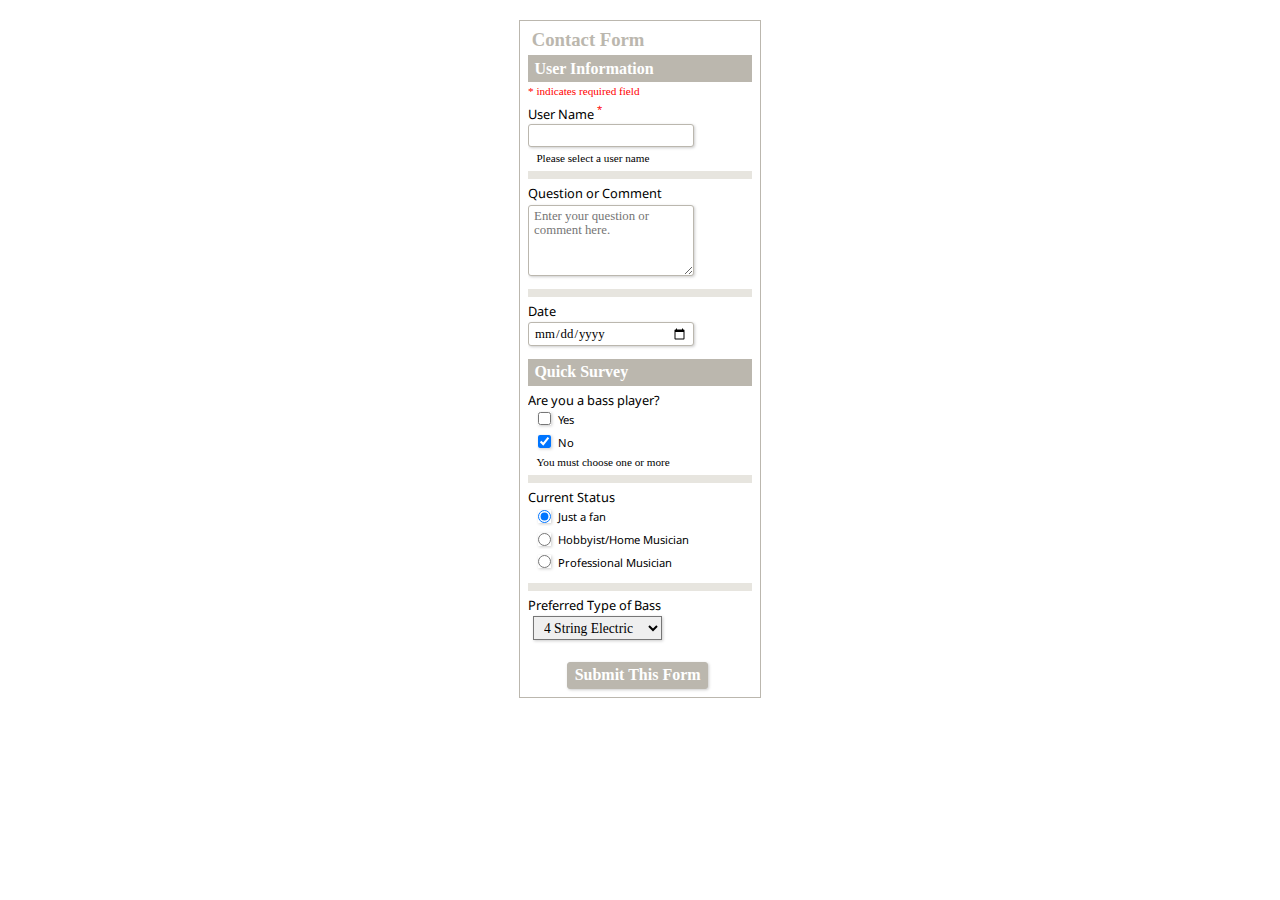
<file: form/form.html>
<!DOCTYPE html>
<html>
<head>
<meta charset="utf-8" /> 
<title>Stylin' with CSS - Figure 6.13 A Stylin' Form With Labels Above or to the Left</title>
<link href='http://fonts.googleapis.com/css?family=Droid+Sans:400,700' rel='stylesheet' type='text/css'>
<meta http-equiv="Content-Type" content="text/html; charset=UTF-8">
<link type="text/css" href="form.css" rel="stylesheet" />

</head>

<body>
    <div id="wrapper">  <!-- temp - for this demo only - use your container -->
    
    <!--FORM WIITH LABELS ABOVE OR TO LEFT OF CONTROLS-->
    <form class="stylin_form1" action="process_form.php" method="post"> <!-- the required form tag -->
        <h3>Contact Form</h3>
        <!--START OF FORM ELEMENTS-->
        <!-- A SINGLE LINE TEXT FIELD -->	
        <fieldset> <!-- the container for a group of controls -->
        <legend><span>User Information</span></legend> <!-- the title for a fieldset -->
        <section> <!-- control, label and direction wrapper for styling -->
            <p class="note">* indicates required field</p>
            <label for="user_name">User Name<span> *</span></label> <!-- the for attribute ties the label to its control - same as contol's ID -->
            <input type="text" id="user_name" name="user_name" />  <!-- the text attribute makes this input display as a text field -->
            <p>Please select a user name</p>
        </section>
        <!-- END SINGLE LINE TEXT FIELD -->
        <!-- A MULTI-LINE TEXT FIELD -->
        <section>	
            <label for="comment">Question or Comment</label>
            <textarea id="comment" name="comment" placeholder="Enter your question or comment here."></textarea>
        </section>
        <!-- END MULTI-LINE TEXT FIELD -->
        <!-- A HTML5 DATE FIELD -->
        <section>	
            <label for="description">Date</label>
            <input type="date" id="special_date" name="event_date" min="2012-09-05" />
        </section>
        <!-- END DATE FIELD -->
        </fieldset>
        
        <fieldset>
        <legend><span>Quick Survey</span></legend>
        <!-- CHECKBOXES -->
       <section>
            <h4>Are you a bass player?</h4>
                <section>
                    <input type="checkbox" id="check1" name="checkset" value="1" tabindex="4" />
                    <label for="check1">Yes</label>
                </section>
                <section>
                    <input type="checkbox" checked="checked" id="check2" name="checkset" value="2" />
                    <label for="check2">No</label>
                </section>
        	<p>You must choose one or more</p>
        </section>
        <!-- END CHECKBOXES -->
        <!-- RADIO BUTTONS -->
        <section>
            <h4>Current Status</h4>
            <section>
                <input checked="checked" id="radio1" name="radioset" type="radio" value="Choice_1" />
                <label for="radio1">Just a fan</label>
            </section>
            <section>
                <input id="radio2" name="radioset" type="radio" value="Choice_2" />
                <label for="radio2">Hobbyist/Home Musician</label>
            </section>
            <section>
                <input id="radio3" name="radioset" type="radio" value="Choice_3" />
                <label for="radio3">Professional Musician</label>        
            </section><!--end buttongroup-->
        </section>
        <!-- END RADIO BUTTONS -->
        <!-- SELECT (drop-down menu) -->
        <section>
            <label for="select_choice">Preferred Type of Bass</label>
            <select id="select_choice" name="select_choice">
                <option value="0">4 String Electric</option>
                <option value="1">5 String Electric</option>
                <option value="2">6 String Electric</option>
                <option value="3">8 String Electric</option>
                <option value="4">12 String Electric</option>
                <option value="5">Fretless Bass</option>
                <option value="6">Upright Acoustic</option>
                <option value="7">Acoustic Electric</option>
            </select>
        </section>
        <!-- END SELECT-->
        </fieldset>
        
        <!-- SUBMIT BUTTON -->
        <section> <!-- input must be wrapped in a block level element to validate -->
        <input type="submit" value="Submit This Form" />
        </section>
    </form>
    
     </div> <!-- wrapper -->
    
</body>

</html>
</file>
<file: form/form.css>
form.stylin_form1 {
	width:14em; /* overall width of form */
	margin:20px auto; /* centers form in container */
	border:1px solid #bbb7ae;
	padding:.5em .5em .15em;
	}
.stylin_form1 h3 { /* form main heading */
	margin:0;
	padding:0 0 .2em .2em;
	font-weight:600;
	color:#bbb7ae;
	}
.stylin_form1 fieldset {
	margin:0;
	padding:0 0 .2em 0;
	width:100%;
	border:0;
	}
/* legend has weird position behavior, so I wrap the text in a block-leveled span and style that instead */
.stylin_form1 legend {
	width:100%;
	padding:.3em 0;
	background:#bbb7ae;
	}
.stylin_form1 legend span { /* size of legend headings text */
	display:block;
	font-size:1em;
	line-height:1.1em;
	padding: 0 0 0 .4em;
	font-weight:700;
	color:#fff;
	}
/* EACH LABEL/INPUT COMBO IS WRAPPED IN A section */ 
.stylin_form1 section {
	overflow:hidden; /* forces section to enclose the form control and label */
	padding:.2em 0 .4em 0; 
	border-bottom:8px solid #e7e5df; /* visual separation between each section if wanted */
	}
.stylin_form1 section:last-child { /* no border on last section of each group */
	border-bottom:0px;
	}
/* TEXT FIELDS */
.stylin_form1 section label,
.stylin_form1 section h4 { /* h4 is used to title groups of checkboxes and radio buttonss */
	display:block;
	clear:both;
	margin:.3em .3em 0 0; /* right margin ensures label text wraps before touching input */
	padding-bottom:.1em;
	font-size:.8em;
	font-family:'Droid Sans';
	font-weight:400; 
	line-height:1.1;
	}
.stylin_form1 section label span, /* asterisk for required fields */
.stylin_form1 section h4 span {
	font-size:.75em;
	vertical-align:text-top;
	color:#f00;
	}	
.stylin_form1 section p.note {
	font-size:.7em;
	color:#f00;
	margin:0;
	padding:0 0 .3em 0;
	}	
.stylin_form1 section input, 
.stylin_form1 section textarea, 
.stylin_form1 section select {
	margin:.2em .5em .2em 0;
	padding:.2em .4em; /* creates space around the text in the input */
	color:#000;
	box-shadow:1px 1px 3px #ccc;
	font-size:.8em;
	font-family:inherit; /* for Firefox - uses Courier on textarea without this */
	outline:none; /* removes default blue focus outline */
	}
/* style the text fields (text, password, date, textarea, etc) with rounded corners */
.stylin_form1 section input,
.stylin_form1 section textarea {
	width:12em;
	border:1px solid #bbb7ae;
	border-radius:3px;
	}
.stylin_form1 section textarea {
	height:5em;  /* vertical height of textarea box */
	margin-top:.3em; /*space below label */
	line-height:1.1;
	}
.stylin_form1 section p {
	margin:.3em .75em 0;
	clear:both;
	font-size:.7em;
	line-height:1.1;
	color:#000;
	}
.stylin_form1 section p.error {
	color:#f00;  /* colors direction text red when error class added */
	}
.stylin_form1 section section { /* an inner wrpper for the label/control pairs */
	overflow:hidden; /* forces element to enclose the floated labels */
	margin:.2em 0 .3em .4em;
	padding:0 0 .1em 0;
	border-bottom:none;
	}
.stylin_form1 section section input {
	float:left;
	clear:both;
	width:auto; /* resets inherited width */
	margin:.1em 0 0em .3em; /* top aligns with label, left stops input clipping */
	}
.stylin_form1 section section label {
	float:left;
	clear:none; /* reset the inherited value */
	width:15em; 
	margin:.15em 0 0 .6em; /* creates spacing betwen adjacent c/boxes, and btw each c/box and its label */
	font-weight:normal; /* reset the inherited value */
	font-size:.7em;
	line-height:1.2;
	}
.stylin_form1 section select {
	margin-left:.4em;
	font-size:.85em;
	}
.stylin_form1 section input[type="submit"] {
	width:auto; /* resets width setting for fields */
	margin:.4em .3em 0 0;
	font-size:1em;
	font-weight:800;
	color:#fff;
	background-color:#bbb7ae;
	cursor:pointer;
	}
.stylin_form1 > section:last-child {
	text-align:center;
	}
/* LEFT-LABELS LAYOUT STYLES */
/* additional styles for option of labels to the left of the inputs */
/* ADD labels_left CLASS TO FORM TAG */
form.stylin_form1.labels_left {
	width:22em;
	}
form.stylin_form1.labels_left label,
form.stylin_form1.labels_left h4 {
	float:left;
	width:8em;
}
form.stylin_form1.labels_left p {
	margin:0 0 0 9.35em;
	padding:.3em 0 0 0;
	clear:both;	
	}
form.stylin_form1.labels_left p.note {
	margin:0 0 .2em 0;
	}
form.stylin_form1.labels_left section section {
	width:10em;
	margin-left:6.5em;
	padding-top:0;
	}
form.stylin_form1.labels_left section section input {
	width:1.25em;
	margin-left:0;
	}
.stylin_form1.labels_left section input, 
.stylin_form1.labels_left section textarea, 
.stylin_form1.labels_left section select {
	float:left;
	width:12em;
	}
.stylin_form1.labels_left section select {
	margin-left:.2em;
	}
.stylin_form1.labels_left > section input[type=submit] {
	float:none;
	}
</file>
